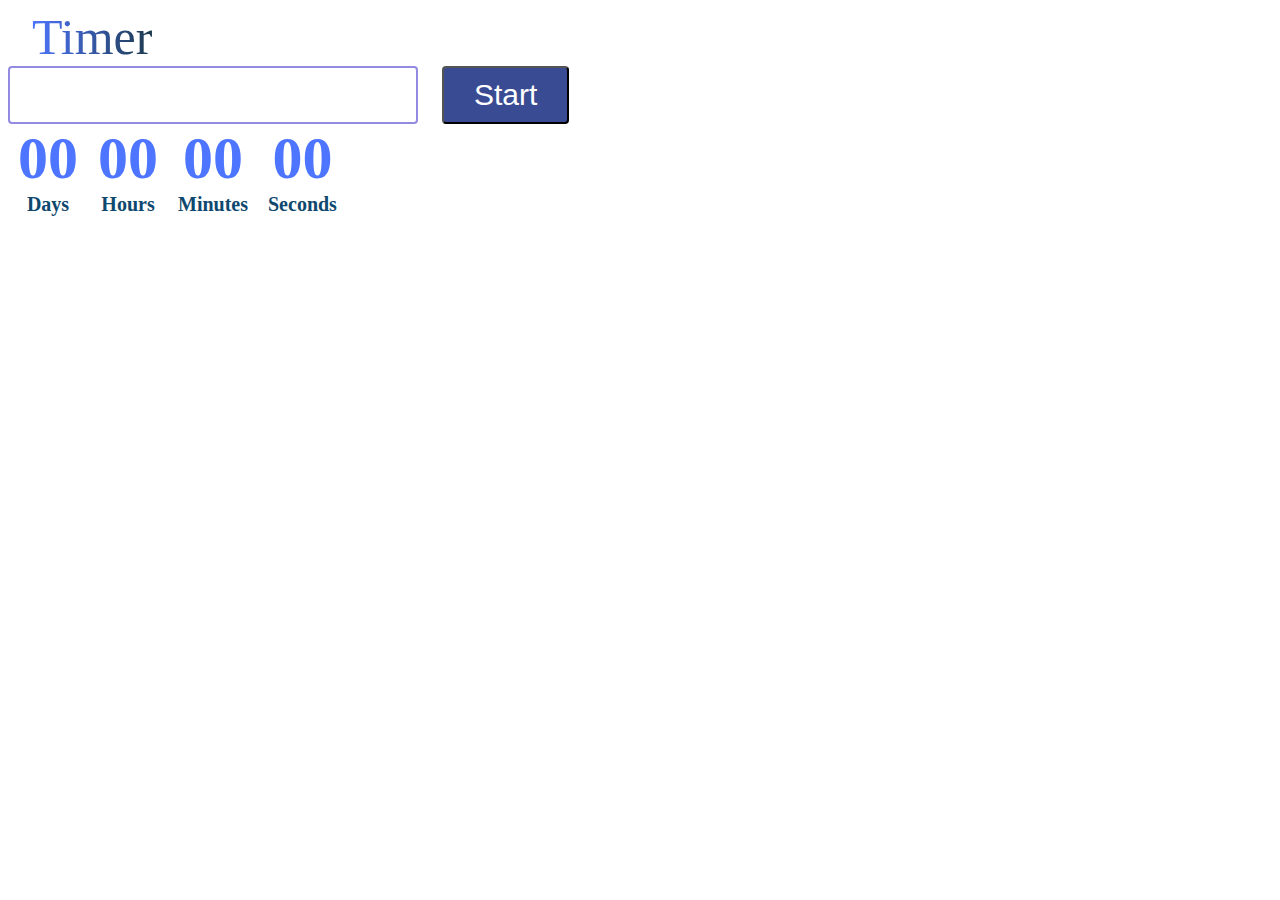
<file: src/1-timer.html>
<!DOCTYPE html>
<html lang="en">
  <head>
    <meta charset="UTF-8" />
    <meta http-equiv="X-UA-Compatible" content="IE=edge" />
    <meta name="viewport" content="width=device-width, initial-scale=1.0" />
    <title>Page 2</title>
    <link rel="stylesheet" href="./css/1.styles.css" />
  </head>
  <body>

      <main>
      <div class="container">
          <span class="main-title-gradient">Timer</span>
      </div>
          <input type="text" id="datetime-picker" />
          <button type="button" data-start>Start</button>

          <div class="timer">
            <div class="field">
              <span class="value" data-days>00</span>
              <span class="label">Days</span>
            </div>
            <div class="field">
              <span class="value" data-hours>00</span>
              <span class="label">Hours</span>
            </div>
            <div class="field">
              <span class="value" data-minutes>00</span>
              <span class="label">Minutes</span>
            </div>
            <div class="field">
              <span class="value" data-seconds>00</span>
              <span class="label">Seconds</span>
            </div>
          </div>
      </main>

<script type="module" src="./js/1-timer.js"></script>
  </body>
</html>
</file>
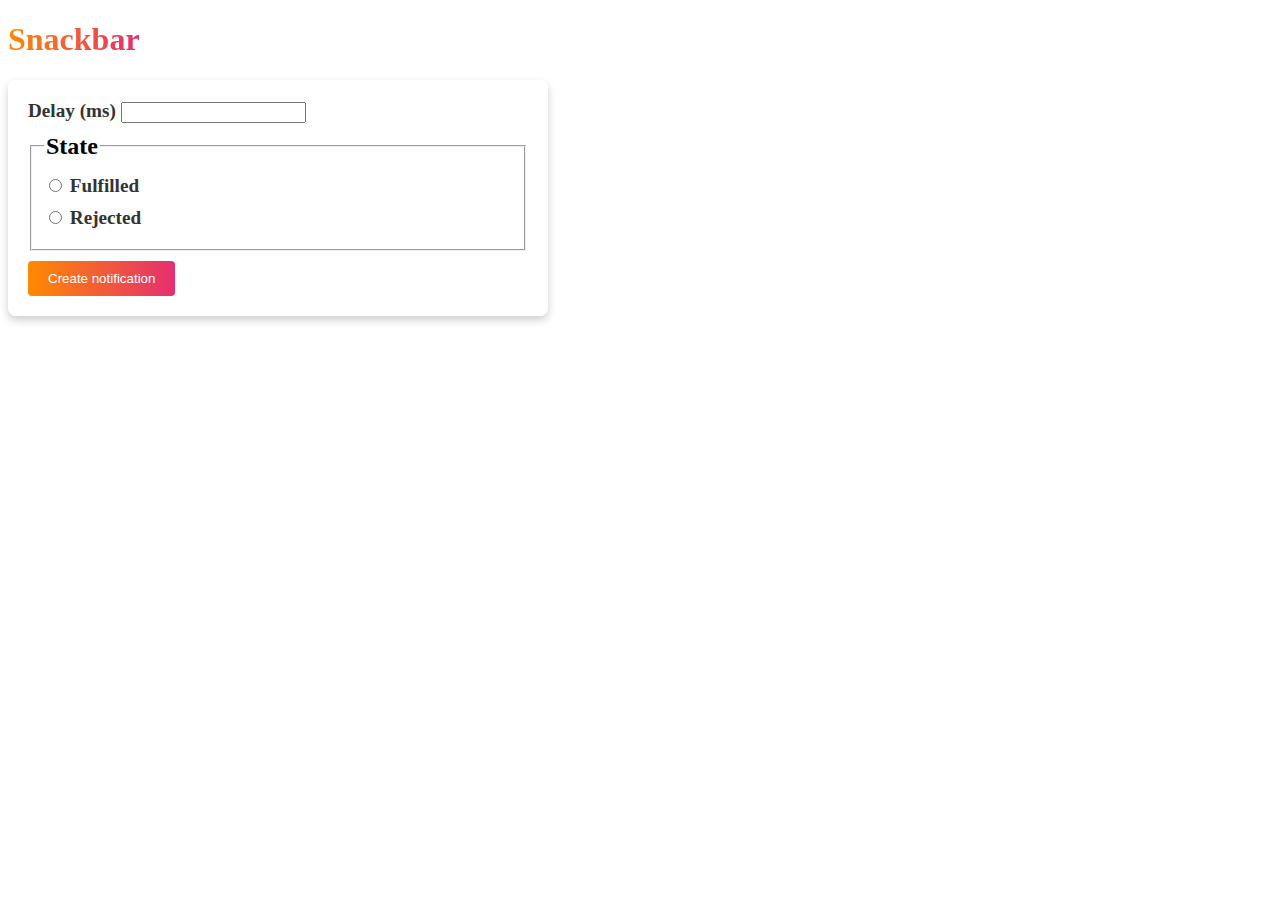
<file: src/2-snackbar.html>
<!DOCTYPE html>
<html lang="en">
  <head>
    <meta charset="UTF-8" />
    <meta http-equiv="X-UA-Compatible" content="IE=edge" />
    <meta name="viewport" content="width=device-width, initial-scale=1.0" />
    <title>Page 3</title>
    <link rel="stylesheet" href="./css/2.styles.css" />
  </head>
  <body>
 

    <main>
      <div class="container">
        <h1 class="main-title">
          <span class="main-title-gradient">Snackbar</span>
        </h1>
      </div>
      <form class="form">
        <label>
          Delay (ms)
          <input type="number" name="delay" required />
        </label>
      
        <fieldset>
          <legend>State</legend>
          <label>
            <input type="radio" name="state" value="fulfilled" required />
            Fulfilled
          </label>
          <label>
            <input type="radio" name="state" value="rejected" required />
            Rejected
          </label>
        </fieldset>
      
        <button type="submit">Create notification</button>
      </form>

    </main>

<script type="module" src="./js/2-snackbar.js"></script>
  </body>
</html>
</file>
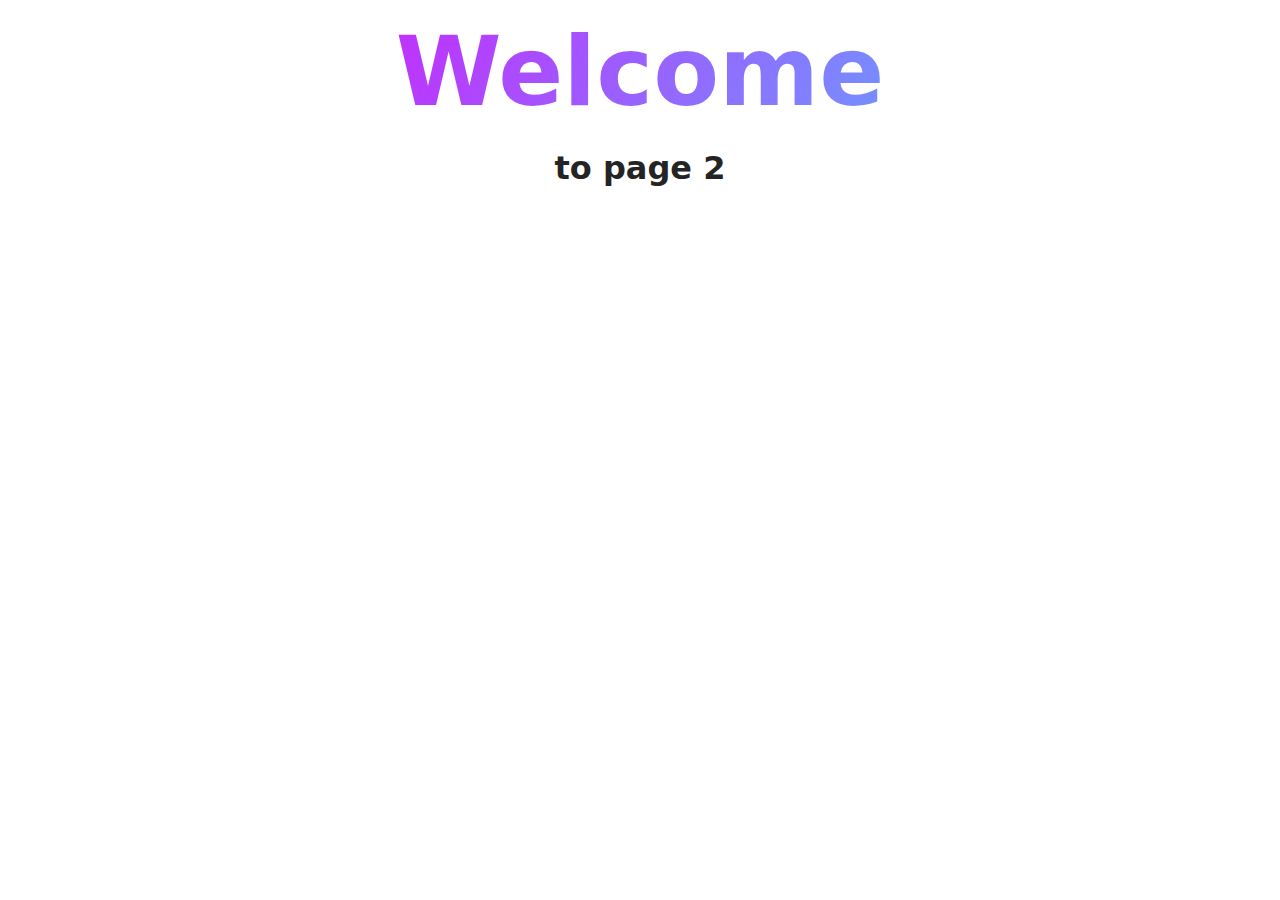
<file: src/page-2.html>
<!DOCTYPE html>
<html lang="en">
  <head>
    <meta charset="UTF-8" />
    <meta http-equiv="X-UA-Compatible" content="IE=edge" />
    <meta name="viewport" content="width=device-width, initial-scale=1.0" />
    <title>Page 2</title>
    <link rel="stylesheet" href="./css/styles.css" />
  </head>
  <body>
    <load
      src="./partials/header.html"
      icon-path="./img/sprite.svg#logo"
      highlight-act="active"
    />

    <main>
      <div class="container">
        <h1 class="main-title">
          <span class="main-title-gradient">Welcome</span> to page 2
        </h1>
        <load src="./partials/back-link.html" />
      </div>
    </main>

    <load src="./partials/footer.html" />
  </body>
</html>
</file>
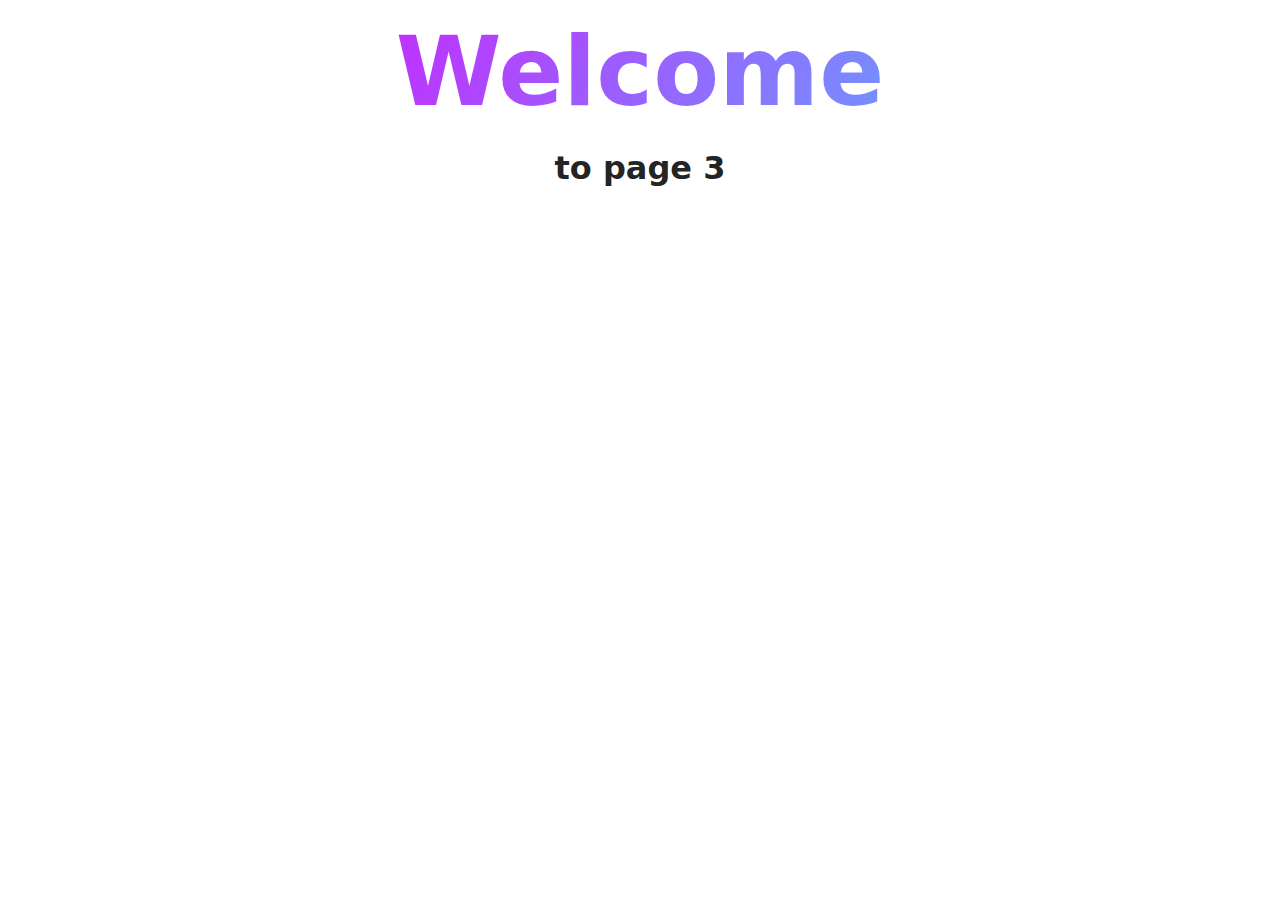
<file: src/page-3.html>
<!DOCTYPE html>
<html lang="en">
  <head>
    <meta charset="UTF-8" />
    <meta http-equiv="X-UA-Compatible" content="IE=edge" />
    <meta name="viewport" content="width=device-width, initial-scale=1.0" />
    <title>Page 3</title>
    <link rel="stylesheet" href="./css/styles.css" />
  </head>
  <body>
    <load
      src="./partials/header.html"
      icon-path="./img/sprite.svg#logo"
      highlight-curr="active"
    />

    <main>
      <div class="container">
        <h1 class="main-title">
          <span class="main-title-gradient">Welcome</span> to page 3
        </h1>
        <load src="./partials/back-link.html" />
      </div>
    </main>

    <load src="./partials/footer.html" />
  </body>
</html>
</file>
<file: src/css/1.styles.css>
.main-title-gradient {
  background: linear-gradient(90deg, #4e75ff, #1d3a4d);
  -webkit-background-clip: text;
  -webkit-text-fill-color: transparent;
  margin-left: 24px;
  font-size: 50px;
}

#datetime-picker {
  padding: 10px;
  border: 2px solid #938be1;
  border-radius: 4px;
  font-size: 30px;
  outline: none;
  transition: border-color 0.3s;
}

#datetime-picker:focus {
   border-color: #4e75ff;
   box-shadow: 0 0 5px rgba(78, 117, 255, 0.5);    
}

button {
  margin-left: 20px;
  padding: 10px;
  font-size: 30px;
  color: #fff;
  background-color: #394c93;
  padding-left: 30px;
  padding-right: 30px;
  border-radius: 4px;
  cursor: pointer;
  transition: background-color 0.3s;
}

.timer {
  display: flex;
  font-size: 24px;
  font-weight: bold;
}

.timer .field {
  margin: 0 10px;
  text-align: center;
}

.timer .value {
  display: block;
  font-size: 60px;
  color: #4e75ff;
}

.timer .label {
  display: block;
  font-size: 20px;
  color: #0f486e;
}
</file>
<file: src/css/2.styles.css>
.main-title-gradient {
  margin-top: 50px;
  background: linear-gradient(90deg, #ff8a00, #e52e71);
  -webkit-background-clip: text;
  -webkit-text-fill-color: transparent;
}
.form {
  background: rgba(255, 255, 255, 0.8);
  border-radius: 8px;
  padding: 20px;
  box-shadow: 0 4px 8px rgba(0, 0, 0, 0.2);
  width: 500px;
}
button {
  background: linear-gradient(90deg, #ff8a00, #e52e71);
  border: none;
  border-radius: 4px;
  color: white;
  cursor: pointer;
  padding: 10px 20px;
  text-align: center;
  text-decoration: none;
  margin-top: 10px;
}
button:hover {
  background: linear-gradient(90deg, #e52e71, #ff8a00);
}

legend {
  font-size: 1.5em;
  font-weight: bold;
  margin-bottom: 10px;
}
label {
  font-size: 1.2em;
  font-weight: bold;
  margin-bottom: 5px;
  display: block;
  color: #333;
  margin-bottom: 10px; 
}
</file>
<file: src/css/styles.css>
/**
  |============================
  | include css partials with
  | default @import url()
  |============================
*/
/* Common styles */
@import url('./reset.css');
@import url('./base.css');
@import url('./container.css');
@import url('./animations.css');

/* Sections style */
@import url('./header.css');
@import url('./vite-promo.css');
@import url('./badges.css');
@import url('./back-link.css');
@import url('./footer.css');
</file>
